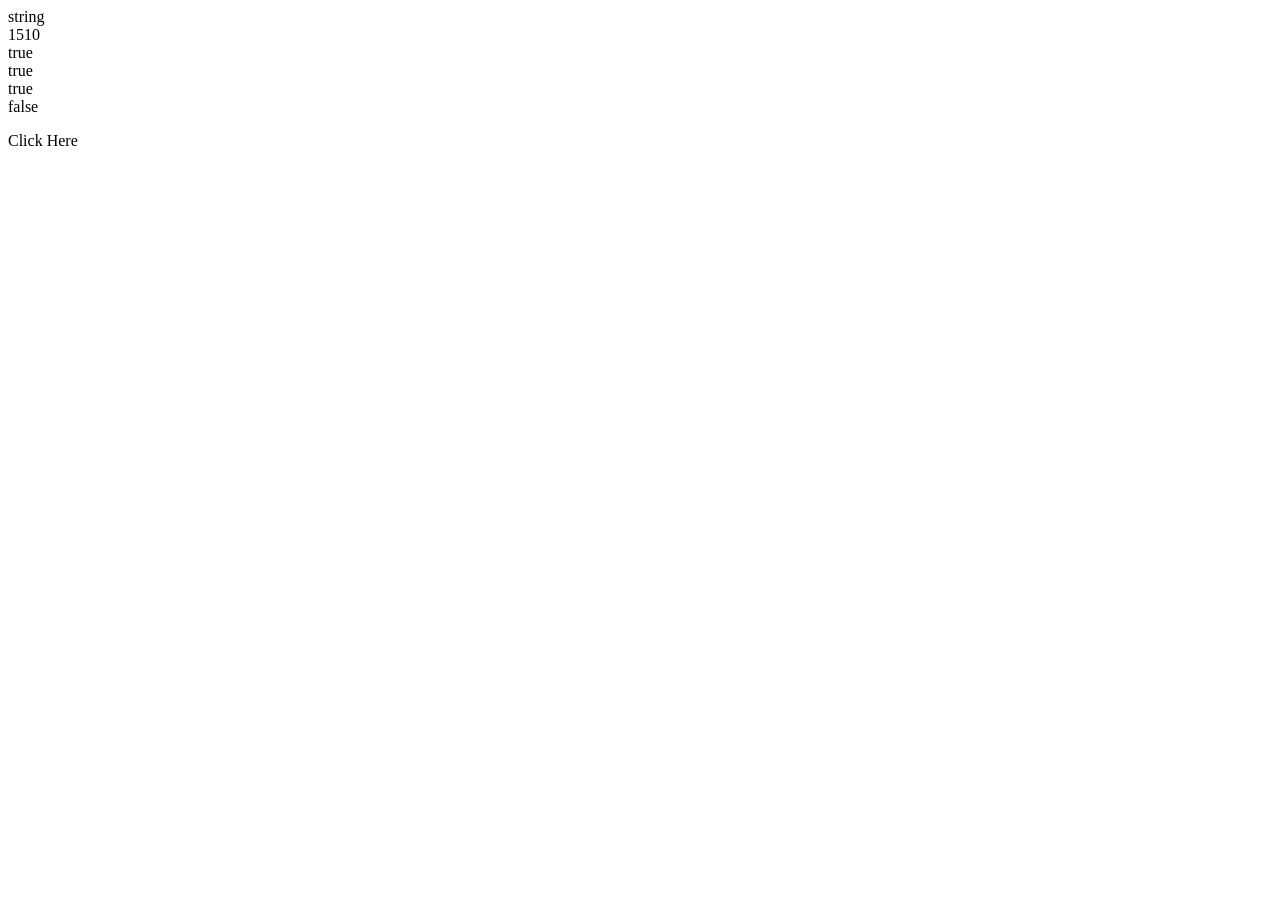
<file: Project5_comparisons_type_coercion/index.html>
<!DOCTYPE html>
<html lang="en">
<head>
    <meta charset="UTF-8">
    <title>Project5_Comparisons_Type_Coercion Assignment</title>
    <script src="JS/main.js"></script>
</head>
<body>
    <p id="Not" onclick="not_Function()">Click Here</p>
</body>
</html>
</file>
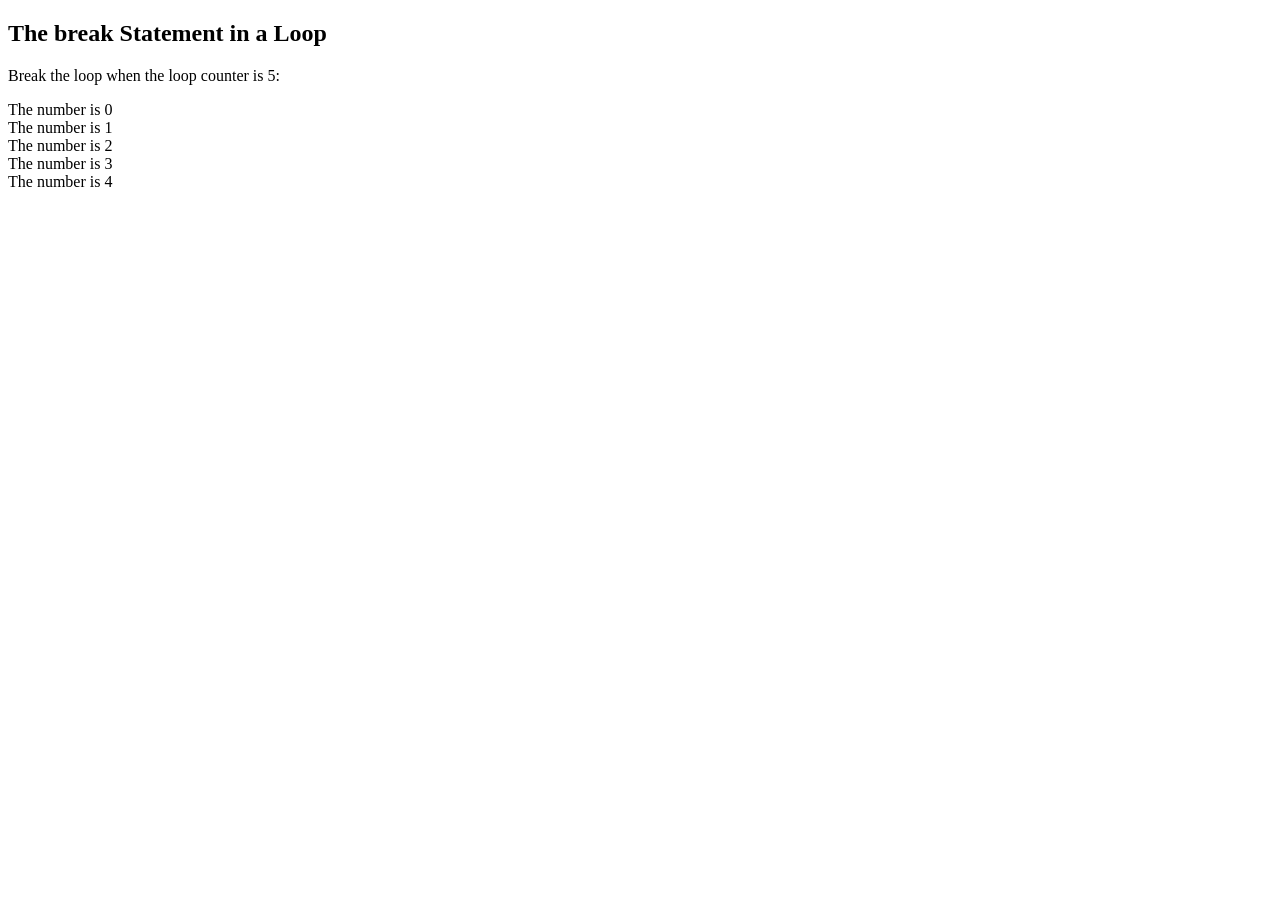
<file: Basic JavaScript Projects/Project10_loops_arrays/index.html>
<!--index,html-->

<!DOCTYPE html>
<html lang="en">
<head>
    <meta charset="UTF-8">
    <title>JavaScript Break Statement</title>
    
</head>
<body>
    <!--Utilizing a Break Statement In JavaScript-->
    <h2>The break Statement in a Loop</h2>
    <p>Break the loop when the loop counter is 5:</p>
    <p id="Trial"></p>
    <script src="JS/main.js"></script>

</body>
</html>
</file>
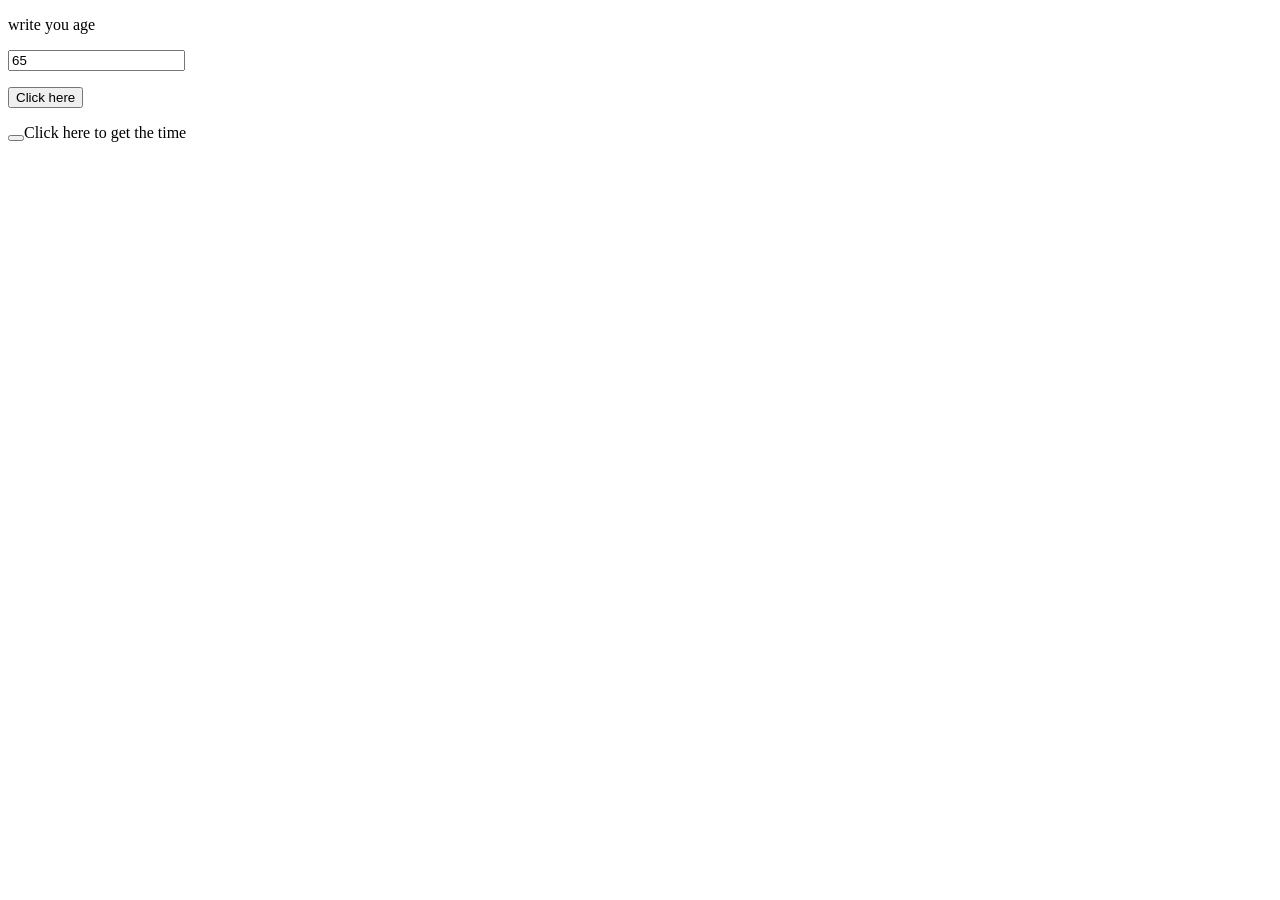
<file: Basic JavaScript Projects/Project7_scope_time_function/index.html>
<!--index.html-->

<!DOCTYPE html>
<html lang="en">
<head>
    <meta charset="UTF-8">
    <title>Document</title>
    <title>Module 2 - Project7_scope_time_function Assignment</title>
    <script src="JS/main.js"></script>

    <title>Project7 If and Else Function</title>
    <script src="JS/main.js"></script> 
</head>
<body>
    
    <!--Used to Access Eligibility for License-->
    <p>write you age</p>
    <input id="Age" value=65 />
     <p id="How_old_are_you?"></p>
    <button onclick="Age_Function()">Click here</button>
   
<!--Calling the time function()-->
<p id="Time_of_day"></p>
<button onclick="Time_function()"></button>Click here to get the time</button>
</body>
</html>
</file>
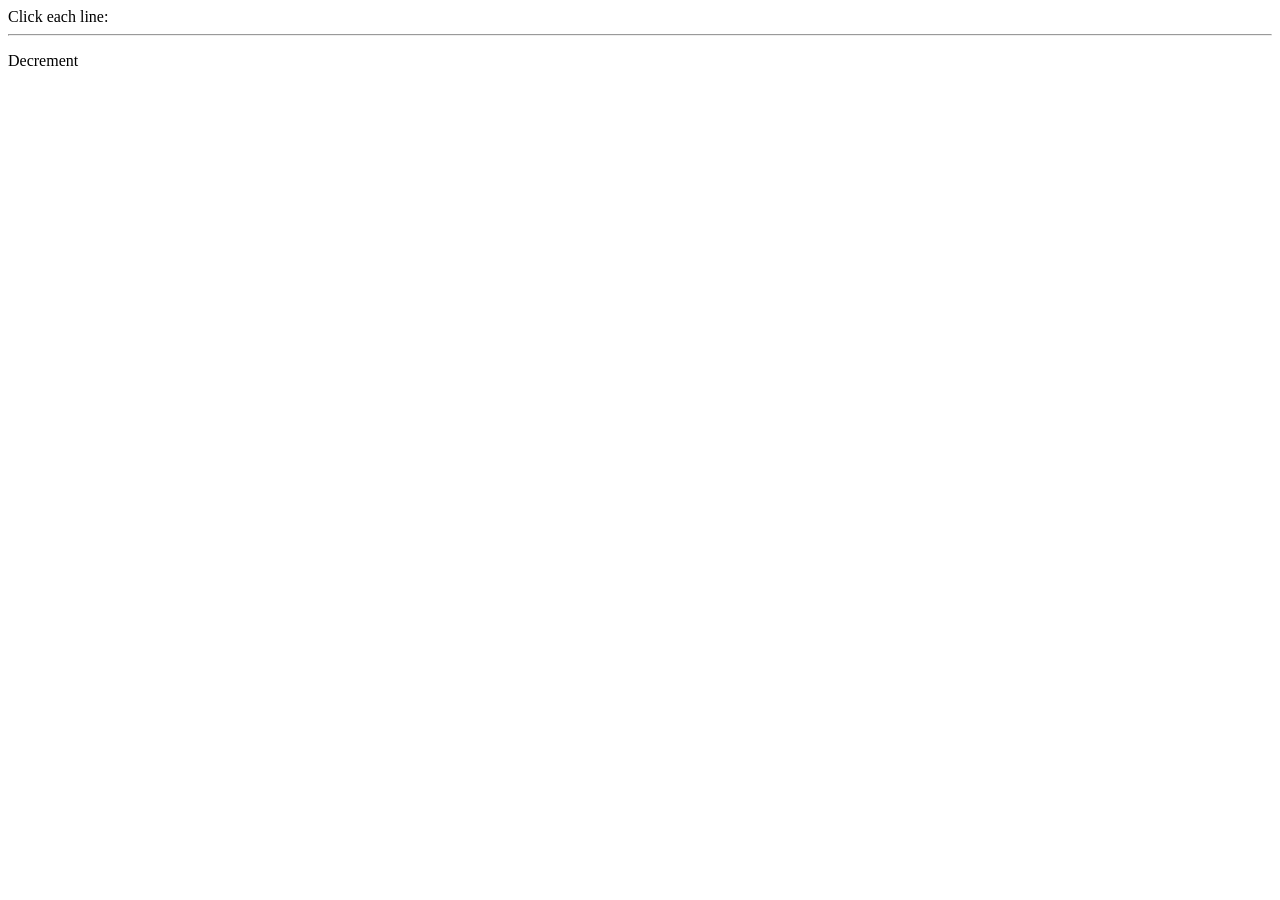
<file: Basic JavaScript Projects/Projects3_Maths_Operators/index.html>
<!--Index.html-->

<!DOCTYPE html>
<html lang="en">
    <head>
        <meta charset="UTF-8">
        <title>Maths Operators</title>
        <script src="JS/main.js"></script>
    </head>
    <body>
        <hi>Click each line:</hi>
        <hr>
        <p id="Dec" onclick="decrement()">Decrement</p>
    </body>
</html>
</file>
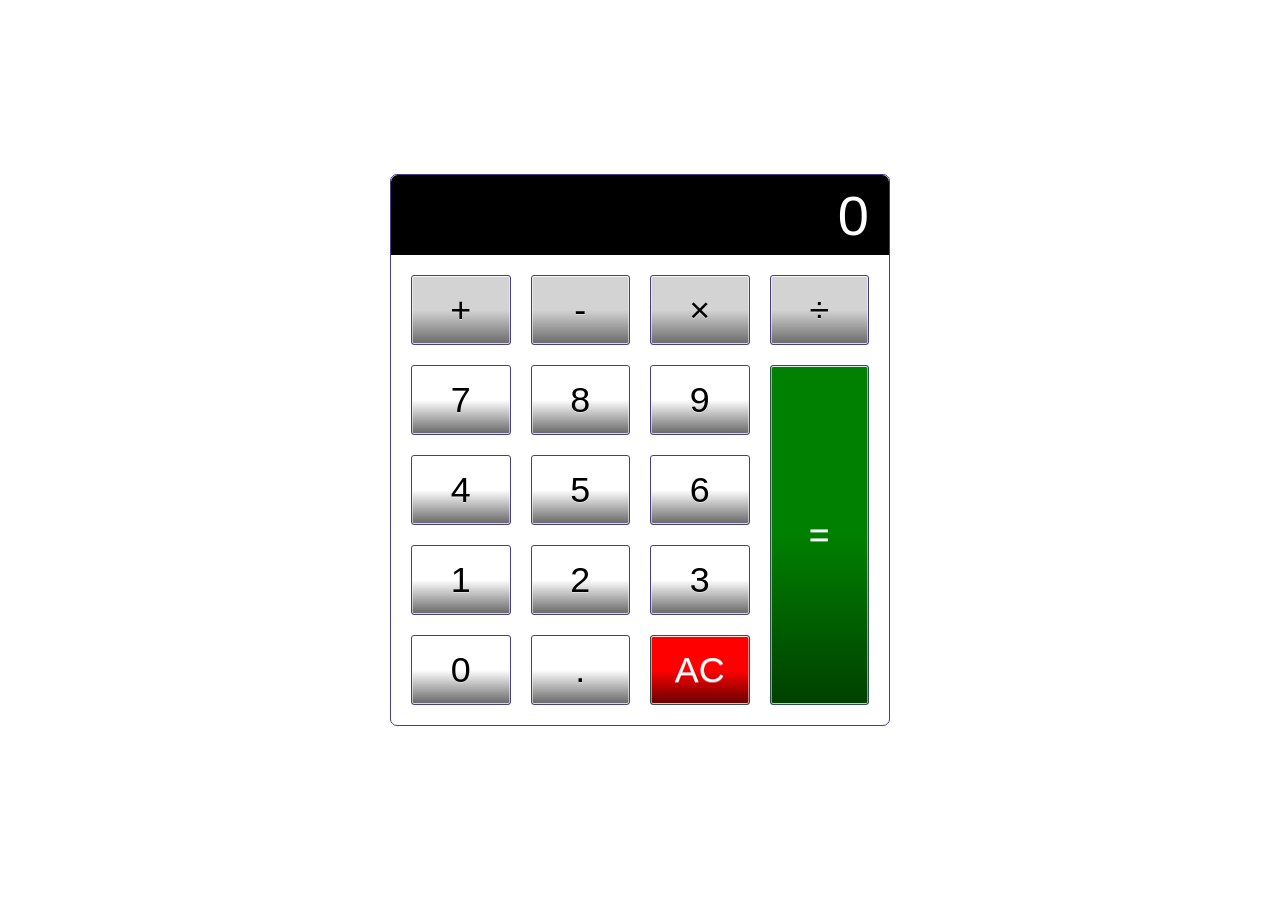
<file: calculator.html>
<!--Calculator.HTML-->

<!DOCTYPE html>
<html lang="en">
	<head>
		<meta charset="UTF-8">
			<title>Calculator</title>
			<meta name="viewport" content="width=device-width, initial-scale=1.0">
				<meta name="author" content="Godfred">
					<link rel="stylesheet" href="Calculator_CSS.css">
						<script src="/Calculator_JavaScript.js" defer></script>
					</head>

					<body>
						<!--This is the main div container that will display the calculator-->
						<div class="calculator">
							<!--This input displays the result of the calculator-->
							<input type="text" class="calculator-screen" value="0" disabled/>
								<!--This section displays all buttons that a user can press to make a calculation-->
								<div class="calculator-keys">
									<button type="button" class="operator" value="+">+</button>
									<button type="button" class="operator" value="-">-</button>
									<button type="button" class="operator" value="*">&times;</button>
									<button type="button" class="operator" value="/">&divide;</button>
									<button type="button" value="7">7</button>
									<button type="button" value="8">8</button>
									<button type="button" value="9">9</button>
									<button type="button" value="4">4</button>
									<button type="button" value="5">5</button>
									<button type="button" value="6">6</button>
									<button type="button" value="1">1</button>
									<button type="button" value="2">2</button>
									<button type="button" value="3">3</button>
									<button type="button" value="0">0</button>
									<button type="button" class="decimal function" value=".">.</button>
									<button type="button" class="all-clear function" value="AC">AC</button>
									<button type="button" class="equal-sign operator" value="=">=</button>
								</div>
							</div>
						</body>
					</html>
</file>
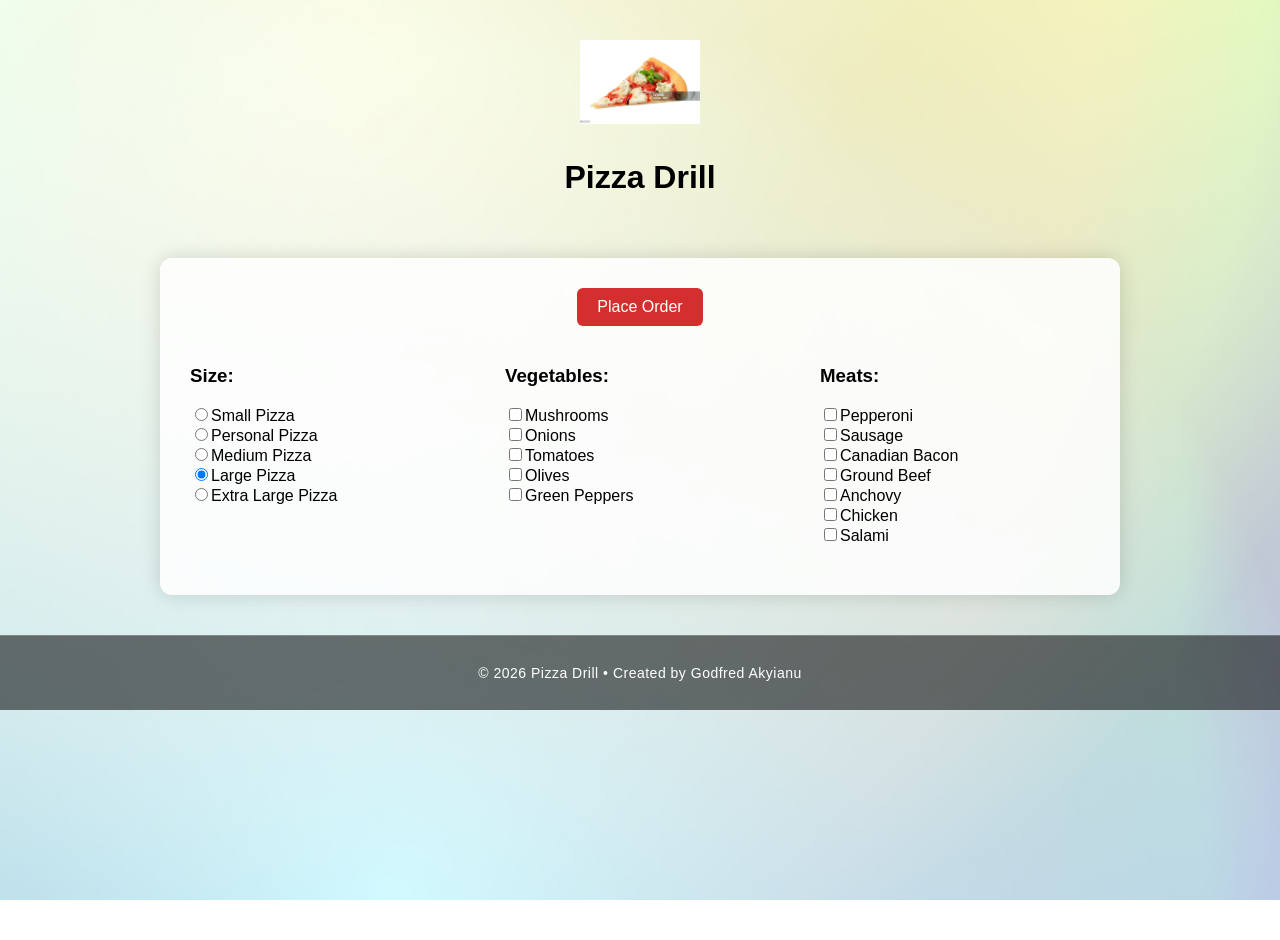
<file: Pizza_Project/Pizza.html>
<!DOCTYPE html>
<html lang="en">
  <head>
    <title>Pizza Drill Demo</title>
    <meta http-equiv="Content-Type" content="text/html; charset=UTF-8">
    <meta content="width=device-width, initial-scale=1.0" name="viewport">
    <script src="Pizza_JavaScript/Pizza.js" defer></script>
    <link rel="stylesheet" type="text/css" href="Pizza_CSS/Pizza.css"/>
  </head>

  <body>

    <!-- Header -->
    <div id="header">
      <img src="Images/pizza.jpg" alt="Pizza">
      <h1>Pizza Drill</h1>
    </div>

    <!-- Main Menu Card -->
    <div id="menuBG">
      <input id="btnOrder" type="button" onclick="getReceipt()" value="Place Order">

      <form id="frmMenu">

        <!-- Size Column -->
        <div class="menu left">
          <h3>Size:</h3>
          <input class="size" type="radio" name="Size" value="Small Pizza">Small Pizza<br>
          <input class="size" type="radio" name="Size" value="Personal Pizza">Personal Pizza<br>
          <input class="size" type="radio" name="Size" value="Medium Pizza">Medium Pizza<br>
          <input class="size" type="radio" name="Size" value="Large Pizza" checked>Large Pizza<br>
          <input class="size" type="radio" name="Size" value="Extra Large Pizza">Extra Large Pizza<br>
        </div>

        <!-- Vegetables Column -->
        <div class="menu center">
          <h3>Vegetables:</h3>
          <input class="toppings" type="checkbox" name="Topping" value="Mushrooms">Mushrooms<br>
          <input class="toppings" type="checkbox" name="Topping" value="Onions">Onions<br>
          <input class="toppings" type="checkbox" name="Topping" value="Tomatoes">Tomatoes<br>
          <input class="toppings" type="checkbox" name="Topping" value="Olives">Olives<br>
          <input class="toppings" type="checkbox" name="Topping" value="Green Peppers">Green Peppers<br>
        </div>

        <!-- Meats Column -->
        <div class="menu right">
          <h3>Meats:</h3>
          <input class="toppings" type="checkbox" name="Topping" value="Pepperoni">Pepperoni<br>
          <input class="toppings" type="checkbox" name="Topping" value="Sausage">Sausage<br>
          <input class="toppings" type="checkbox" name="Topping" value="Canadian Bacon">Canadian Bacon<br>
          <input class="toppings" type="checkbox" name="Topping" value="Ground Beef">Ground Beef<br>
          <input class="toppings" type="checkbox" name="Topping" value="Anchovy">Anchovy<br>
          <input class="toppings" type="checkbox" name="Topping" value="Chicken">Chicken<br>
          <input class="toppings" type="checkbox" name="Topping" value="Salami">Salami<br>
        </div>

      </form>

      <!-- Output Areas -->
      <div id="cart"></div>
      <div id="showText"></div>
      <div id="totalPrice"></div>

    </div>

    <!-- Modern Footer -->
    <footer id="footer">
      <p>© 2026 Pizza Drill • Created by Godfred Akyianu</p>
    </footer>

  </body>
</html>
</file>
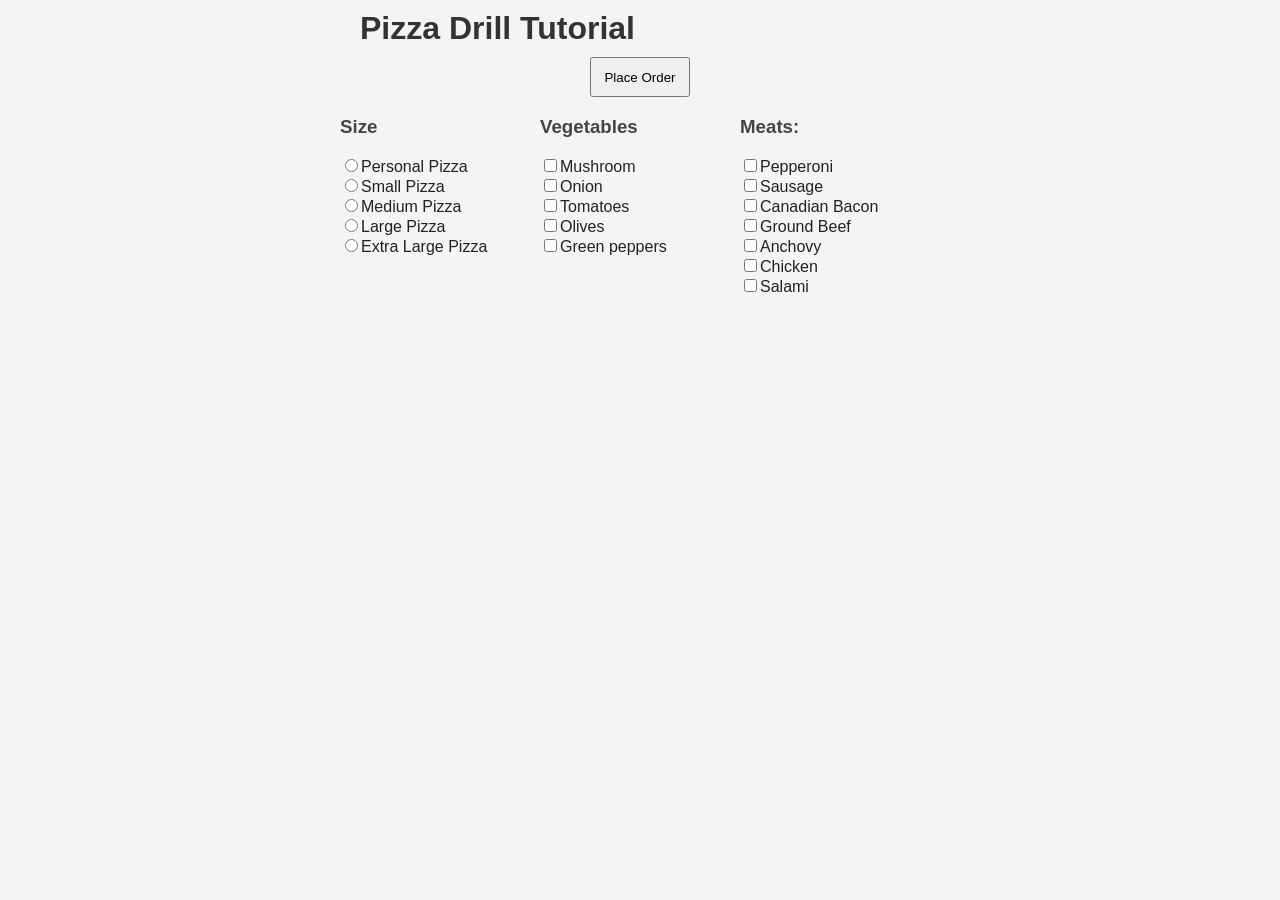
<file: Basic JavaScript Projects/Pizza_Project/Pizza.html>
<!--Pizza.html-->
<!DOCTYPE html>
<html lang="en">
<head>
    <title>Pizza Drill Demo</title>
    <meta charset="UTF-8">
    <meta content="width=device-width, initial-scale=1.0" name="viewport">
    <script src="Pizza_JavaScript/Pizza.js" defer></script>
    <link rel="stylesheet" type="text/css" href="Pizza_CSS/Pizza.css"/>  
</head>
<body>
    <div id="menuBG">
        <h1 style="margin:0 0px 0 20px;">Pizza Drill Tutorial</h1>
        <input id="btnOrder" type="button" onclick="getReceipt()" value="Place Order">
        <form id="frmMenu">
            <div class="menu left">
                <h3>Size</h3>
                <input class="size" type="radio" name="Size" value="Personal Pizza">Personal Pizza<br>
                <input class="size" type="radio" name="Size" value="Small Pizza">Small Pizza<br>
                <input class="size" type="radio" name="Size" value="Medium Pizza">Medium Pizza<br>
                <input class="size" type="radio" name="Size" value="Large Pizza">Large Pizza<br>
                <input class="size" type="radio" name="Size" value="Extra Large Pizza">Extra Large Pizza<br>
            </div>

            <div class="menu center">
                <h3>Vegetables</h3>
                <input class="toppings" type="checkbox" name="Topping" value="Mushroom">Mushroom<br>
                <input class="toppings" type="checkbox" name="Topping" value="Onion">Onion<br>
                <input class="toppings" type="checkbox" name="Topping" value="Tomamtoes">Tomatoes<br>
                <input class="toppings" type="checkbox" name="Topping" value="Olives">Olives<br>
                <input class="toppings" type="checkbox" name="Topping" value="Green peppers">Green peppers<br>
            </div>

            <div class="menu right">
                <h3>Meats:</h3>
                <input class="toppings" type="checkbox" name="Topping" value="Pepperoni">Pepperoni<br>
                <input class="toppings" type="checkbox" name="Topping" value="Sausage">Sausage<br>
                <input class="toppings" type="checkbox" name="Topping" value="Canadian Bacon">Canadian Bacon<br>
                <input class="toppings" type="checkbox" name="Topping" value="Ground Beef">Ground Beef<br>
                <input class="toppings" type="checkbox" name="Topping" value="Anchovy">Anchovy<br>
                <input class="toppings" type="checkbox" name="Topping" value="Chicken">Chicken<br>
                <input class="toppings" type="checkbox" name="Topping" value="Salami">Salami<br>
            </div>

            <div id="cart">
                <div id="showText"></div>
                <div id="totalPrice"></div>
            </div>
        </form>
    </div>
</body>
</html>
</file>
<file: Calculator_CSS.css>
/*Calculator CSS*/

html {
    font-size: 70%;
    box-sizing: border-box;
}

*, *::before, *::after {
    margin: 0;
    padding: 0;
    box-sizing: inherit;
}

.calculator {
    border: 1.2px solid darkslateblue;
    border-radius: 7px;
    position: absolute;
    top: 50%;
    left: 50%;
    transform: translate(-50%, -50%);
    width: 500px;
}

.calculator-screen {
    width: 100%;
    font-size: 5rem;
    height: 80px;
    border: none;
    background-color: black;
    color: white;
    text-align: right;
    padding-right: 20px;
    padding-left: 20px;
    border-radius: 7px 7px 0px 0px;   
}

button {
    height: 70px;
    border-radius: 3px;
    border: 1px solid darkslateblue;
    background-color: transparent;
    font-size: 3.2rem;
    color: black;
    background-image: linear-gradient(to bottom, transparent, transparent 50%, rgba(0, 0, 0, 0.6));
    text-shadow: 0 1px  rgba(255, 255, 255, 0.4);
    /*Each value below is separated by a comma ',' after the rgba values*/
    box-shadow: inset 0 0 0 1px rgba(255, 255, 255, 0.5),
    inset 0 1px 0 0 rgba(255, 255, 255, 0.5), 
    inset 0 -1px 0 0 rgba(255, 255, 255, 0.5), 
    inset 0 1px 0 0 rgba(255, 255, 255, 0.5);
}

button:hover {
    background-color: #e1e1e1;
}

.operator {
    color: black;
    background-image: linear-gradient(to bottom, transparent, transparent 50%, rgba(0, 0, 0, 0.5));
    background-color: lightgray;
}

.all-clear {
    background-color: red;
    border-color: darkslategray;
    color: #ffffff;

}

.equal-sign {
    background-color: green;
    border-color: darkslategray;
    color: #fff;
    height: 100%;
    grid-area: 2 / 4 / 6 / 5;
}

.equal-sign:hover {
    background-color: darkgreen;
}

.calculator-keys {
    display: grid;
    grid-template-columns: repeat(4, 1fr);
    grid-gap: 20px;
    padding: 20px;
}
</file>
<file: Pizza_Project/Pizza_CSS/Pizza.css>
/* Make background cover full page */
html, body {
    height: 100%;
    margin: 0;
    padding: 0;
}

/* Center everything on the page */
body {
    display: flex;
    flex-direction: column;
    align-items: center;
    background-image: url("../Images/background1.jpg");
    background-size: cover;
    background-repeat: no-repeat;
    background-position: center;
    padding-top: 40px;
    text-align: center;
    font-family: Arial, sans-serif;
}

/* Header section */
#header {
    text-align: center;
    margin-bottom: 20px;
}

#header img {
    width: 120px;
    margin-bottom: 10px;
}

/* Main menu card */
#menuBG {
    width: 80%;
    max-width: 900px;
    background: rgba(255, 255, 255, 0.85);
    padding: 30px;
    border-radius: 12px;
    box-shadow: 0 0 20px rgba(0,0,0,0.15);
    margin-top: 20px;
}

/* Align the three columns */
#frmMenu {
    display: flex;
    justify-content: space-between;
    gap: 20px;
}

/* Column styling */
.menu {
    width: 30%;
    text-align: left;
}

/* Button styling */
#btnOrder {
    padding: 10px 20px;
    font-size: 16px;
    margin-bottom: 20px;
    border: none;
    border-radius: 6px;
    background-color: #d32f2f;
    color: white;
    cursor: pointer;
}

#btnOrder:hover {
    background-color: #b71c1c;
}

/* Output areas */
#cart, #showText, #totalPrice {
    margin-top: 20px;
    font-size: 18px;
    font-weight: bold;
}

/* Modern Footer */
#footer {
    width: 100%;
    text-align: center;
    padding: 15px 0;
    margin-top: 40px;
    background: rgba(0, 0, 0, 0.55);
    color: white;
    font-size: 14px;
    letter-spacing: 0.5px;
    border-top: 1px solid rgba(255, 255, 255, 0.2);
}
</file>
<file: Basic JavaScript Projects/Pizza_Project/Pizza_CSS/Pizza.css>
/** Pizza.css **/
/* Background for the whole page */
body {
    background-color: #f4f4f4;
}

/* Styling for all H1 elements */
h1 {
    font-family: Arial, Helvetica, sans-serif;
    color: #333333;
}

/* Styling for all H3 elements */
h3 {
    font-family: Verdana, Geneva, sans-serif;
    color: #444444;
}

/* Styling for all DIV elements */
div {
    font-family: Arial, Helvetica, sans-serif;
    color: #222222;
}

/* Layout containers */
#menuBG {
    width:600px;
    height:470px;
    margin:10px auto;
}

#frmMenu {
    width:600px;
    height:200px;
}

#totalPrice {
    width:200px;
    height:190px;
    margin:0 auto;
    float:right;
}

.left {
    width:200px;
    height:200px;
    float:left;
}

.center {
    width:200px;
    height:200px;
    float:left;
}

.right {
    width:200px;
    height:200px;
    float:left;
}

#showText {
    width:200px;
    height:190px;
    margin:0px auto;
    float:left;
}

#cart {
    top:0;
    margin:0px auto;
    width:600px;
    height:200px;
}

#btnOrder {
    margin:10px 0px 0px 250px;
    width:100px;
    height:40px;
}
</file>
